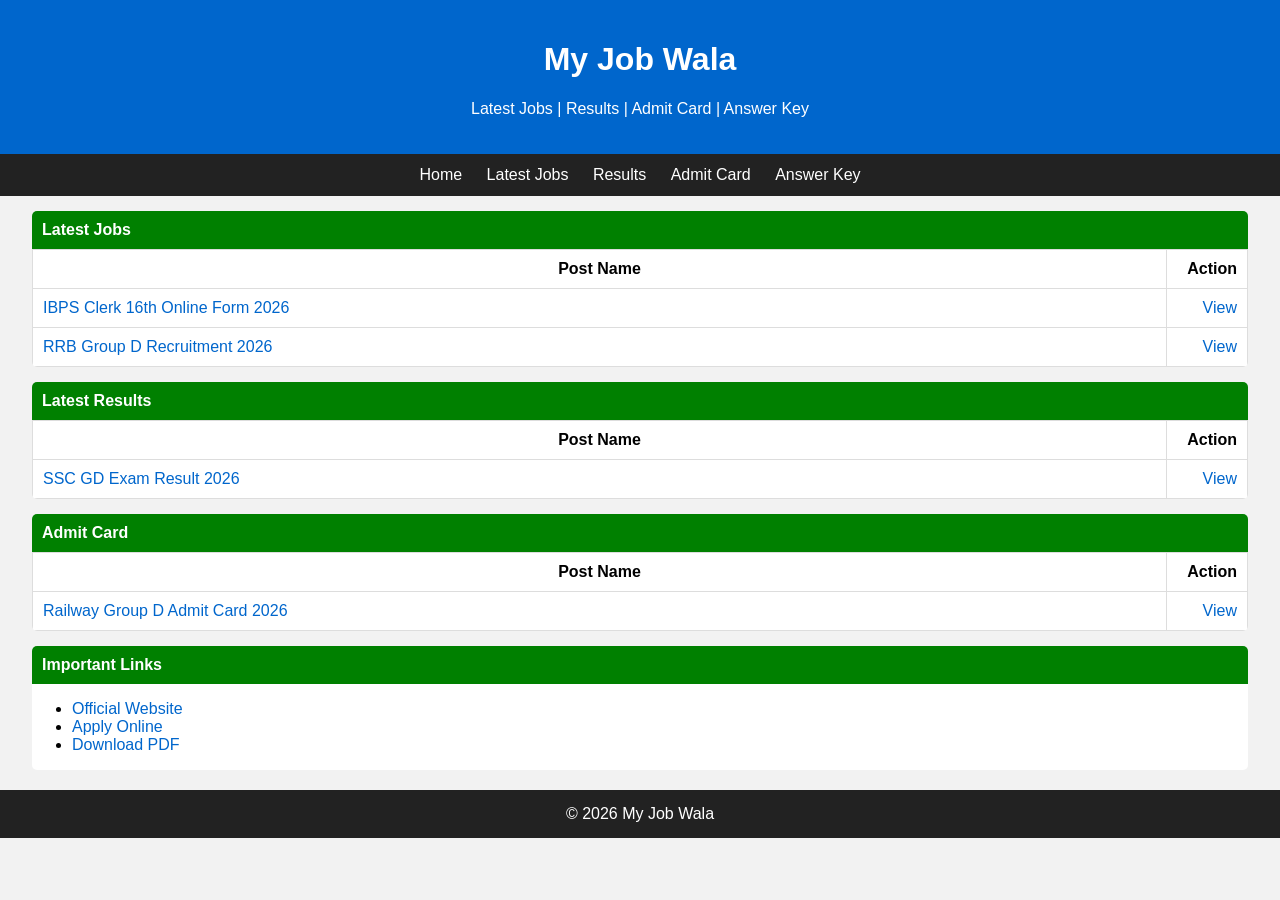
<file: index.html>
<!DOCTYPE html>
<html lang="hi">
<head>
    <meta charset="UTF-8">
    <meta name="viewport" content="width=device-width, initial-scale=1.0">
    <title>My Job Wala - Latest Government Jobs</title>
    <link rel="stylesheet" href="style.css">
</head>

<body>

<header>
    <h1>My Job Wala</h1>
    <p>Latest Jobs | Results | Admit Card | Answer Key</p>
</header>

<nav>
    <a href="index.html">Home</a>
    <a href="jobs.html">Latest Jobs</a>
    <a href="result.html">Results</a>
    <a href="admit-card.html">Admit Card</a>
    <a href="answer-key.html">Answer Key</a>
</nav>

<div class="container">

    <!-- Latest Jobs Box -->
    <div class="box">
        <div class="heading">Latest Jobs</div>
        <table>
            <thead>
                <tr>
                    <th>Post Name</th>
                    <th style="text-align: right;">Action</th>
                </tr>
            </thead>
            <tbody id="latest-jobs"></tbody>
        </table>
    </div>

    <!-- Latest Results Box -->
    <div class="box">
        <div class="heading">Latest Results</div>
        <table>
            <thead>
                <tr>
                    <th>Post Name</th>
                    <th style="text-align: right;">Action</th>
                </tr>
            </thead>
            <tbody id="latest-results"></tbody>
        </table>
    </div>

    <!-- Admit Card Box -->
    <div class="box">
        <div class="heading">Admit Card</div>
        <table>
            <thead>
                <tr>
                    <th>Post Name</th>
                    <th style="text-align: right;">Action</th>
                </tr>
            </thead>
            <tbody id="admit-card"></tbody>
        </table>
    </div>

    <!-- Important Links Box -->
    <div class="box">
        <div class="heading">Important Links</div>
        <ul>
            <li><a href="#">Official Website</a></li>
            <li><a href="#">Apply Online</a></li>
            <li><a href="#">Download PDF</a></li>
        </ul>
    </div>

</div>

<footer>
    © 2026 My Job Wala
</footer>

<script src="posts.js?v=1.3"></script>

</body>
</html>
</file>
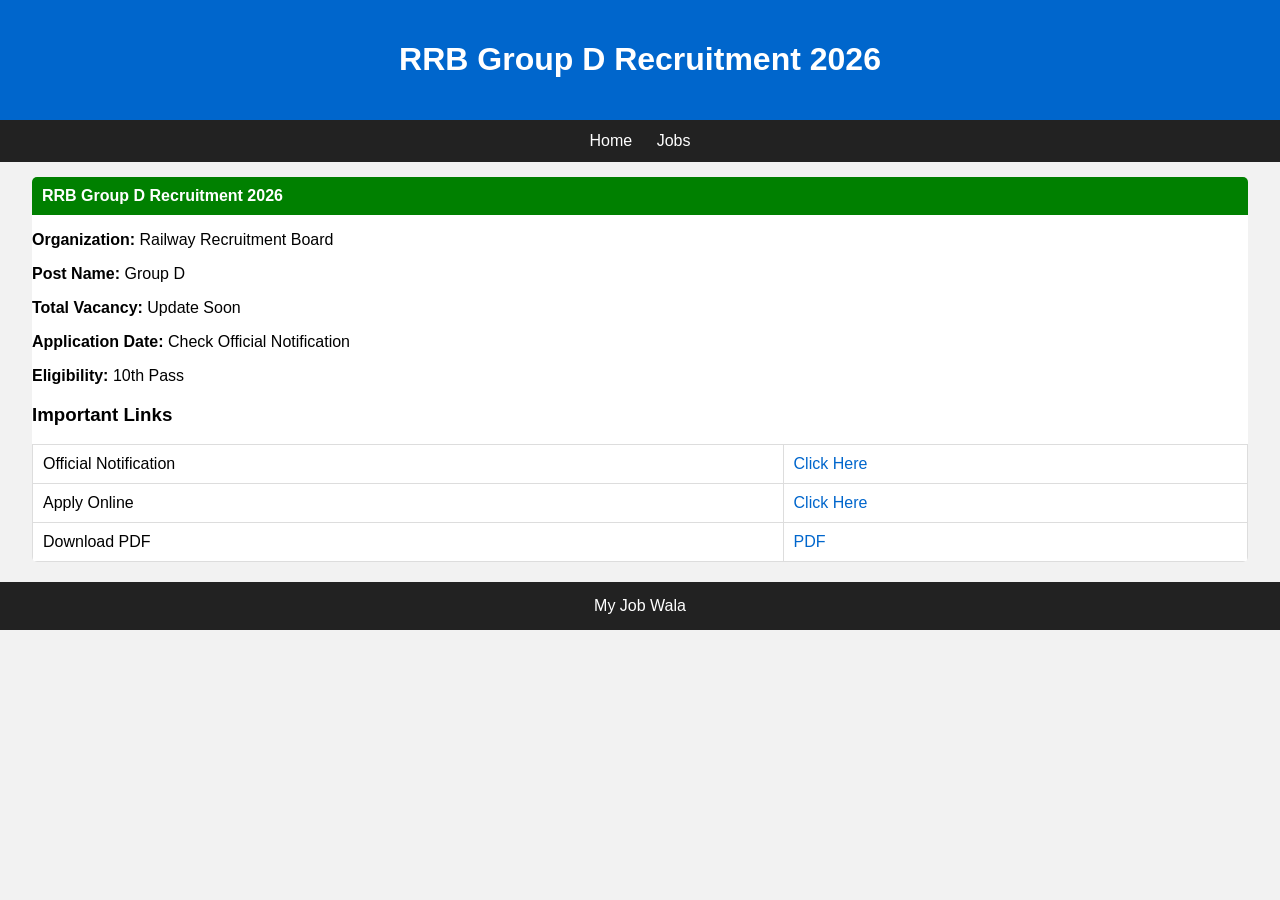
<file: post.html>
<!DOCTYPE html>
<html>
<head>

<meta name="viewport" content="width=device-width, initial-scale=1.0">

<title>Job Details - My Job Wala</title>

<link rel="stylesheet" href="style.css">

</head>

<body>

<header>
<h1>RRB Group D Recruitment 2026</h1>
</header>


<nav>
<a href="index.html">Home</a>
<a href="jobs.html">Jobs</a>
</nav>


<div class="container">


<div class="box">

<div class="heading">
RRB Group D Recruitment 2026
</div>


<p><b>Organization:</b> Railway Recruitment Board</p>

<p><b>Post Name:</b> Group D</p>

<p><b>Total Vacancy:</b> Update Soon</p>

<p><b>Application Date:</b> Check Official Notification</p>

<p><b>Eligibility:</b> 10th Pass</p>


<h3>Important Links</h3>

<table>

<tr>
<td>Official Notification</td>
<td><a href="#">Click Here</a></td>
</tr>

<tr>
<td>Apply Online</td>
<td><a href="#">Click Here</a></td>
</tr>

<tr>
<td>Download PDF</td>
<td><a href="#">PDF</a></td>
</tr>

</table>


</div>


</div>


<footer>
My Job Wala
</footer>


</body>
</html>
</file>
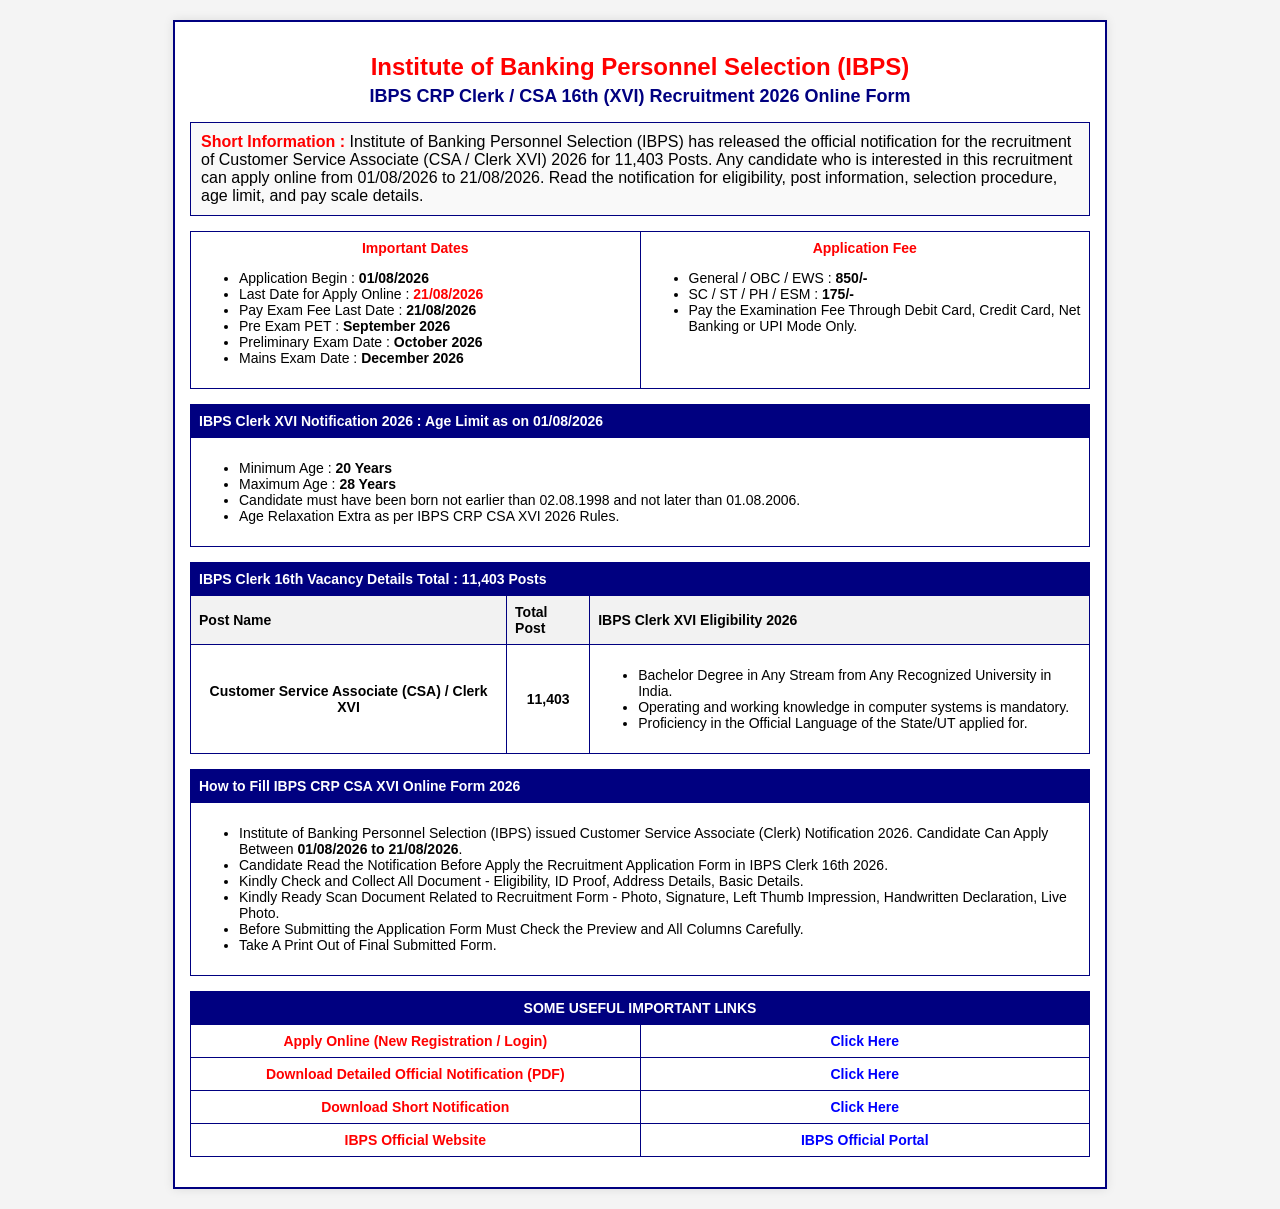
<file: latest job/IBPS Clerk (CSA) 16th.html>
<!DOCTYPE html>
<html lang="hi">
<head>
    <meta charset="UTF-8">
    <meta name="viewport" content="width=device-width, initial-scale=1.0">
    <title>IBPS Clerk (CSA) 16th Online Form 2026 - Sarkari Result Format</title>
    <style>
        body {
            font-family: Arial, Helvetica, sans-serif;
            background-color: #f4f4f4;
            margin: 0;
            padding: 20px;
        }
        .container {
            max-width: 900px;
            margin: 0 auto;
            background-color: #ffffff;
            border: 2px solid #000080;
            padding: 15px;
            box-shadow: 0 0 10px rgba(0,0,0,0.1);
        }
        h1 {
            color: #ff0000;
            text-align: center;
            font-size: 24px;
            margin-bottom: 5px;
        }
        h2 {
            color: #000080;
            text-align: center;
            font-size: 18px;
            margin-top: 0;
        }
        .short-info {
            border: 1px solid #000080;
            padding: 10px;
            margin-bottom: 15px;
            background-color: #f9f9f9;
        }
        .short-info span {
            color: #ff0000;
            font-weight: bold;
        }
        table {
            width: 100%;
            border-collapse: collapse;
            margin-bottom: 15px;
        }
        table, th, td {
            border: 1px solid #000080;
        }
        th, td {
            padding: 8px;
            text-align: left;
            font-size: 14px;
        }
        .table-header {
            background-color: #000080;
            color: #ffffff;
            text-align: center;
            font-weight: bold;
            font-size: 16px;
        }
        .red-heading {
            color: #ff0000;
            font-weight: bold;
        }
        .link-table td {
            text-align: center;
            font-weight: bold;
        }
        .link-table a {
            color: #0000ff;
            text-decoration: none;
        }
        .link-table a:hover {
            text-decoration: underline;
            color: #ff0000;
        }
        .text-center {
            text-align: center;
        }
    </style>
</head>
<body>

<div class="container">
    <h1>Institute of Banking Personnel Selection (IBPS)</h1>
    <h2>IBPS CRP Clerk / CSA 16th (XVI) Recruitment 2026 Online Form</h2>
    
    <div class="short-info">
        <span>Short Information :</span> Institute of Banking Personnel Selection (IBPS) has released the official notification for the recruitment of Customer Service Associate (CSA / Clerk XVI) 2026 for 11,403 Posts. Any candidate who is interested in this recruitment can apply online from 01/08/2026 to 21/08/2026. Read the notification for eligibility, post information, selection procedure, age limit, and pay scale details.
    </div>

    <!-- Important Dates & Application Fee Table -->
    <table>
        <tr>
            <td width="50%" valign="top">
                <div class="red-heading text-center">Important Dates</div>
                <ul>
                    <li>Application Begin : <b>01/08/2026</b></li>
                    <li>Last Date for Apply Online : <span class="red-heading">21/08/2026</span></li>
                    <li>Pay Exam Fee Last Date : <b>21/08/2026</b></li>
                    <li>Pre Exam PET : <b>September 2026</b></li>
                    <li>Preliminary Exam Date : <b>October 2026</b></li>
                    <li>Mains Exam Date : <b>December 2026</b></li>
                </ul>
            </td>
            <td width="50%" valign="top">
                <div class="red-heading text-center">Application Fee</div>
                <ul>
                    <li>General / OBC / EWS : <b>850/-</b></li>
                    <li>SC / ST / PH / ESM : <b>175/-</b></li>
                    <li>Pay the Examination Fee Through Debit Card, Credit Card, Net Banking or UPI Mode Only.</li>
                </ul>
            </td>
        </tr>
    </table>

    <!-- Age Limit Table -->
    <table>
        <tr class="table-header">
            <td colspan="2">IBPS Clerk XVI Notification 2026 : Age Limit as on 01/08/2026</td>
        </tr>
        <tr>
            <td colspan="2">
                <ul>
                    <li>Minimum Age : <b>20 Years</b></li>
                    <li>Maximum Age : <b>28 Years</b></li>
                    <li>Candidate must have been born not earlier than 02.08.1998 and not later than 01.08.2006.</li>
                    <li>Age Relaxation Extra as per IBPS CRP CSA XVI 2026 Rules.</li>
                </ul>
            </td>
        </tr>
    </table>

    <!-- Vacancy & Eligibility Table -->
    <table>
        <tr class="table-header">
            <td colspan="3">IBPS Clerk 16th Vacancy Details Total : 11,403 Posts</td>
        </tr>
        <tr style="background-color: #f2f2f2; font-weight: bold; text-align: center;">
            <td>Post Name</td>
            <td>Total Post</td>
            <td>IBPS Clerk XVI Eligibility 2026</td>
        </tr>
        <tr>
            <td class="text-center"><b>Customer Service Associate (CSA) / Clerk XVI</b></td>
            <td class="text-center"><b>11,403</b></td>
            <td>
                <ul>
                    <li>Bachelor Degree in Any Stream from Any Recognized University in India.</li>
                    <li>Operating and working knowledge in computer systems is mandatory.</li>
                    <li>Proficiency in the Official Language of the State/UT applied for.</li>
                </ul>
            </td>
        </tr>
    </table>

    <!-- Step to Fill Form -->
    <table>
        <tr class="table-header">
            <td>How to Fill IBPS CRP CSA XVI Online Form 2026</td>
        </tr>
        <tr>
            <td>
                <ul>
                    <li>Institute of Banking Personnel Selection (IBPS) issued Customer Service Associate (Clerk) Notification 2026. Candidate Can Apply Between <b>01/08/2026 to 21/08/2026</b>.</li>
                    <li>Candidate Read the Notification Before Apply the Recruitment Application Form in IBPS Clerk 16th 2026.</li>
                    <li>Kindly Check and Collect All Document - Eligibility, ID Proof, Address Details, Basic Details.</li>
                    <li>Kindly Ready Scan Document Related to Recruitment Form - Photo, Signature, Left Thumb Impression, Handwritten Declaration, Live Photo.</li>
                    <li>Before Submitting the Application Form Must Check the Preview and All Columns Carefully.</li>
                    <li>Take A Print Out of Final Submitted Form.</li>
                </ul>
            </td>
        </tr>
    </table>

    <!-- Important Links Table -->
    <table class="link-table">
        <tr class="table-header">
            <td colspan="2">SOME USEFUL IMPORTANT LINKS</td>
        </tr>
        <tr>
            <td width="50%" class="red-heading">Apply Online (New Registration / Login)</td>
            <td width="50%"><a href="https://www.ibps.in" target="_blank">Click Here</a></td>
        </tr>
        <tr>
            <td class="red-heading">Download Detailed Official Notification (PDF)</td>
            <td><a href="https://www.ibps.in/wp-content/uploads/Notification_CRP_CSA_XVI-Final.pdf" target="_blank">Click Here</a></td>
        </tr>
        <tr>
            <td class="red-heading">Download Short Notification</td>
            <td><a href="https://www.ibps.in" target="_blank">Click Here</a></td>
        </tr>
        <tr>
            <td class="red-heading">IBPS Official Website</td>
            <td><a href="https://www.ibps.in" target="_blank">IBPS Official Portal</a></td>
        </tr>
    </table>
</div>

</body>
</html>
</file>
<file: style.css>
body{
    margin:0;
    font-family:Arial, sans-serif;
    background:#f2f2f2;
}

header{
    background:#0066cc;
    color:white;
    text-align:center;
    padding:20px;
}

nav{
    background:#222;
    padding:12px;
    text-align:center;
}

nav a{
    color:white;
    text-decoration:none;
    margin:10px;
    font-size:16px;
}

.container{
    width:95%;
    margin:auto;
}

.box{
    background:white;
    margin-top:15px;
    border-radius:5px;
    overflow:hidden;
}

.heading{
    background:#008000;
    color:white;
    padding:10px;
    font-weight:bold;
}

table{
    width:100%;
    border-collapse:collapse;
}

td,th{
    border:1px solid #ddd;
    padding:10px;
}

a{
    color:#0066cc;
    text-decoration:none;
}

button{
    background:#0066cc;
    color:white;
    border:none;
    padding:8px 15px;
}

footer{
    background:#222;
    color:white;
    text-align:center;
    padding:15px;
    margin-top:20px;
}

@media(max-width:600px){
    nav a{
        display:block;
        margin:8px;
    }
}
</file>
